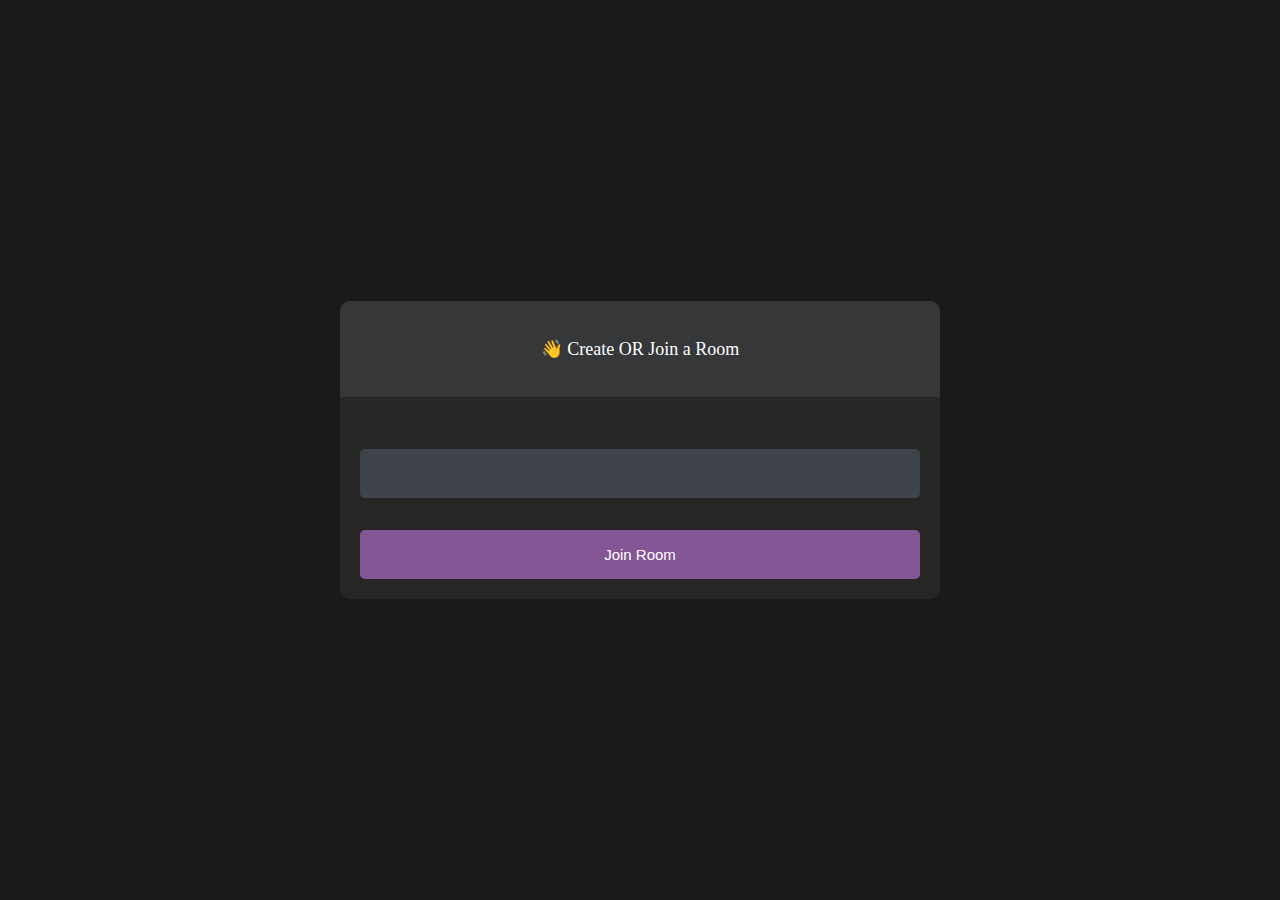
<file: index.html>
<!DOCTYPE html>
<html lang="en">

<head>
    <meta charset="UTF-8">
    <meta http-equiv="X-UA-Compatible" content="IE=edge">
    <meta name="viewport" content="width=device-width, initial-scale=1.0">
    <link rel="stylesheet" href="./main.css">
    <title>PeerChat</title>
</head>

<body>
    <div id="videos">
        <video class="video-player" id="user-1" autoplay playsinline></video>
        <video class="video-player" id="user-2" autoplay playsinline></video>
    </div>

    <div id="controls">
    
        <div class="control-container" id="camera-btn">
            <img src="icons/camera.png" />
        </div>
    
        <div class="control-container" id="mic-btn">
            <img src="icons/mic.png" />
        </div>
    
        <a href="lobby.html">
            <div class="control-container" id="leave-btn">
                <img src="icons/phone.png" />
            </div>
        </a>
    
    </div>
</body>
<script src="./agora-rtm-sdk-1.5.1.js"></script>
<script src="./main.js"></script>

</html>
</file>
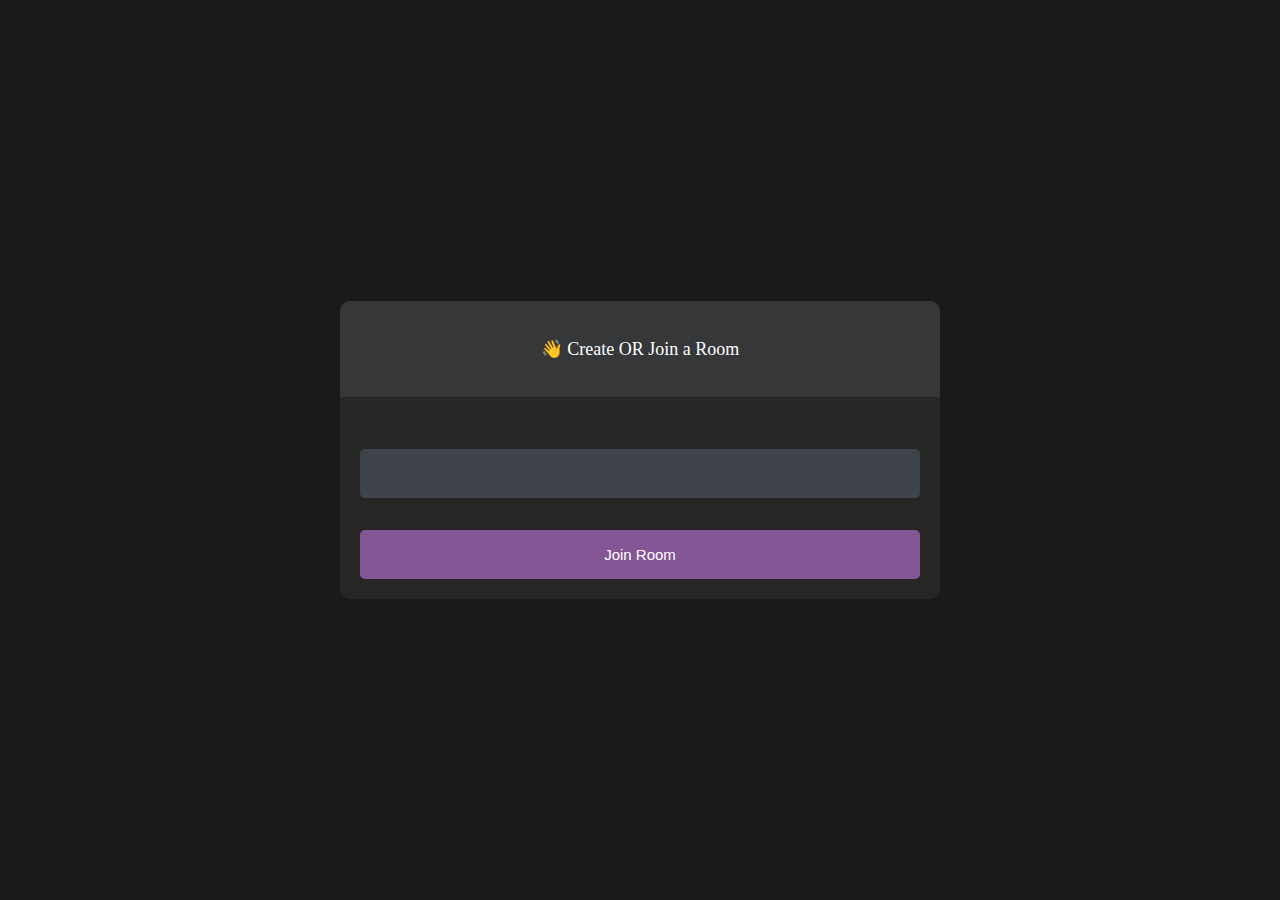
<file: lobby.html>
<!DOCTYPE html>
<html>

<head>
    <meta charset='utf-8'>
    <meta http-equiv='X-UA-Compatible' content='IE=edge'>
    <title>PeerChat</title>
    <meta name='viewport' content='width=device-width, initial-scale=1'>
    <link rel='stylesheet' type='text/css' media='screen' href='lobby.css'>
</head>

<body>

    <main id="lobby-container">
        <div id="form-container">
            <div id="form__container__header">
                <p>👋 Create OR Join a Room</p>
            </div>

            <div id="form__content__wrapper">
                <form id="join-form">
                    <input type="text" name="invite_link" required />
                    <input type="submit" value="Join Room" />
                </form>
            </div>
        </div>
    </main>



</body>

<script>
    let form = document.getElementById('join-form')

    form.addEventListener('submit', (e) => {
        e.preventDefault()
        let inviteCode = e.target.invite_link.value
        window.location = `index.html?room=${inviteCode}`
    })
</script>

</html>
</file>
<file: main.css>
* {
  margin: 0;
  padding: 0;
  box-sizing: border-box;
}

#videos {
  display: grid;
  grid-template-columns: 1fr;
  height: 100vh;
  overflow: hidden;
}

.video-player {
  background-color: black;
  width: 100%;
  height: 100%;
  object-fit: cover;
}

#user-2 {
  display: none;
}

.smallFrame {
  position: fixed;
  top: 20px;
  left: 20px;
  height: 170px;
  width: 300px;
  border-radius: 5px;
  border: 2px solid #b366f9;
  -webkit-box-shadow: 3px 3px 15px -1px rgba(0, 0, 0, 0.77);
  box-shadow: 3px 3px 15px -1px rgba(0, 0, 0, 0.77);
  z-index: 1;
}

#controls {
  position: fixed;
  bottom: 20px;
  left: 50%;
  transform: translateX(-50%);
  display: flex;
  gap: 1em;
}

.control-container {
  background-color: rgb(179, 102, 249, 0.9);
  padding: 20px;
  border-radius: 50%;
  display: flex;
  justify-content: center;
  align-items: center;
  cursor: pointer;
}

.control-container img {
  height: 30px;
  width: 30px;
}

#leave-btn {
  background-color: rgb(255, 80, 80, 1);
}

@media screen and (max-width: 600px) {
  .smallFrame {
    height: 80px;
    width: 120px;
  }

  .control-container img {
    height: 20px;
    width: 20px;
  }
}
</file>
<file: lobby.css>
body{
    background-color: #1a1a1a;
    color: #fff;
}

#form-container{
    width: 90%;
    max-width: 600px;
    border-radius: 10px;
    background-color: #262625;
    position: fixed;
    top: 50%;
    left: 50%;
    transform: translate(-50%, -50%);
}


#form__container__header {
    border-radius: 10px 10px 0 0;
    padding: 30px;
    text-align: center;
    background-color: #363739;
    margin: 0;
    font-size: 18px;
    font-size: 300;
    line-height: 0;
  }

  #form__content__wrapper{
    padding: 20px;
}

input {
    box-sizing: border-box;
    color: #fff;
    width: 100%;
    margin: 0;
    border: none;
    border-radius: 5px;
    padding: 16px 20px;
    font-size: 15px;
    background-color: #3f434a;
    margin-top: 32px;
  }
 
 
  input[type='submit'] {
    background-color: #845695;
 
  }
</file>
